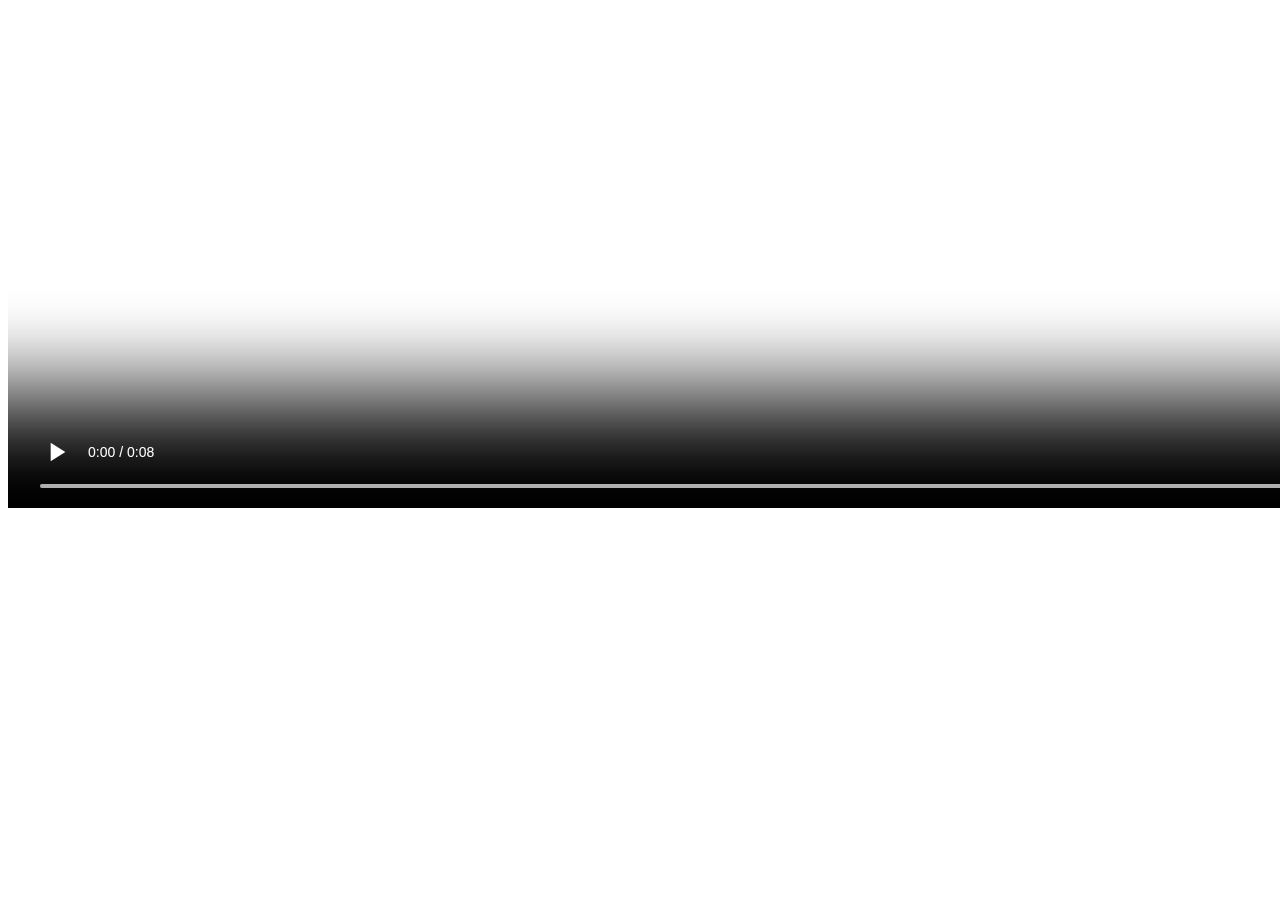
<file: women.html>
<!DOCTYPE html>
<html lang="en">
<head>
    <meta charset="UTF-8">
    <meta http-equiv="X-UA-Compatible" content="IE=edge">
    <meta name="viewport" content="width=device-width, initial-scale=1.0">
    <meta http-equiv="refresh" content="10;url=https://namant43fg.github.io/garments/" />
    <title>Document</title>
</head>
<body>
    <video width="5050" height="500" controls autoplay>
        <source src="Womenmemetemplate.mp4" type="video/mp4">
        Error Message
      </video>
</body>
</html>
</file>
